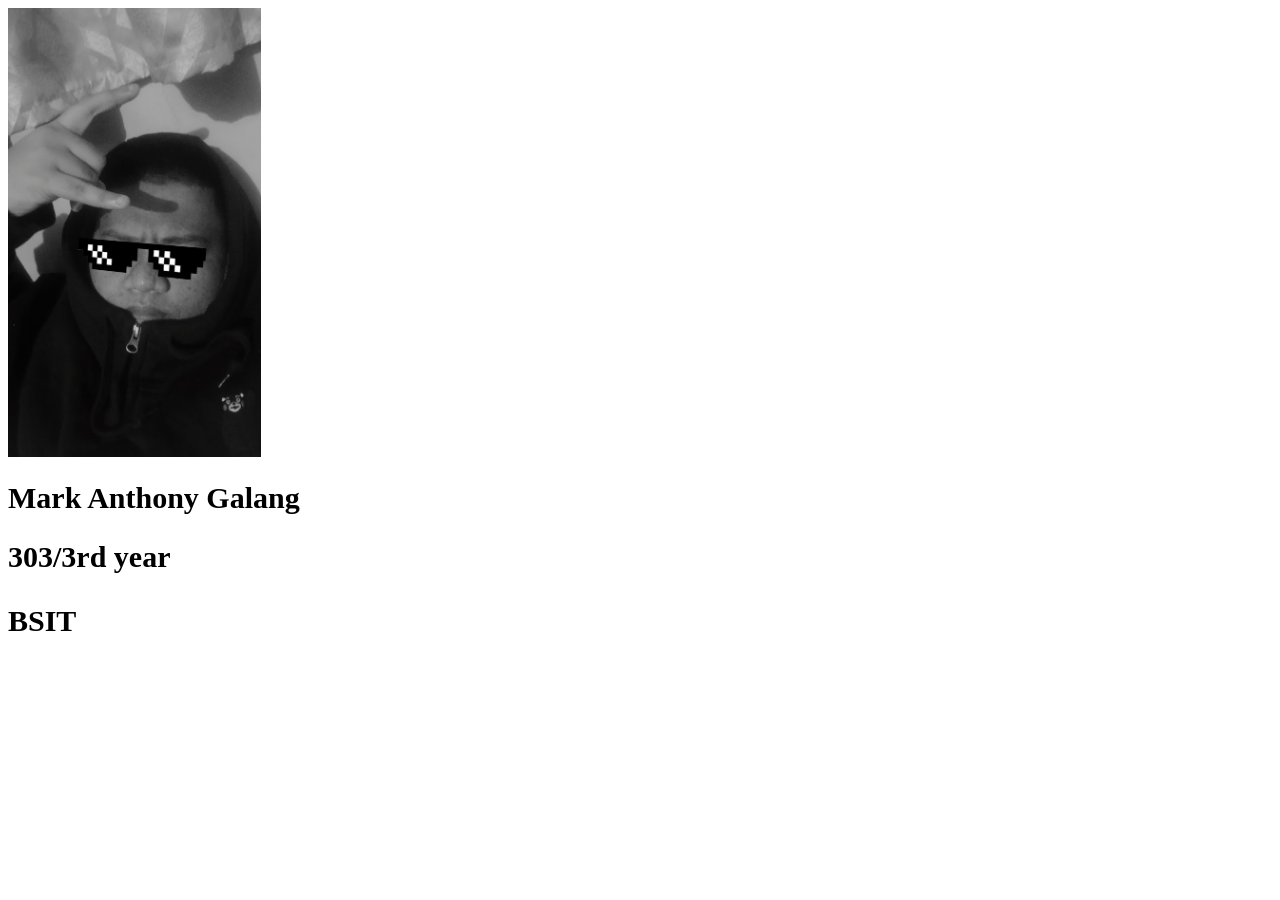
<file: index.html>
<!DOCTYPE html>
<html lang="en">
<head>
    <link rel="stylesheet" href="style.css">
    <meta charset="UTF-8">
    <meta name="viewport" content="width=device-width, initial-scale=1.0">
    <title>My Main files</title>
</head>
<body>
    <img src="Jul 31, 2025 at 4_54 PM.jpg">
    <h1>Mark Anthony Galang</h1>
    <h2>303/3rd year</h2>
    <h3>BSIT</h3>
    
</body>
</html>
</file>
<file: style.css>
head {
    margin: 20px;
    padding: 20px;
    background-color: black
    ;
    text-align: center;
    margin: auto;
}
h1  {
    font-size: 30px;
}
h2 {
    font-size: 30px;
}
h3{
    font-size: 30px;
}
h4 {
    font-size: 30px;
}
img {
    width: 20%;
    height: 20%;
}
</file>
